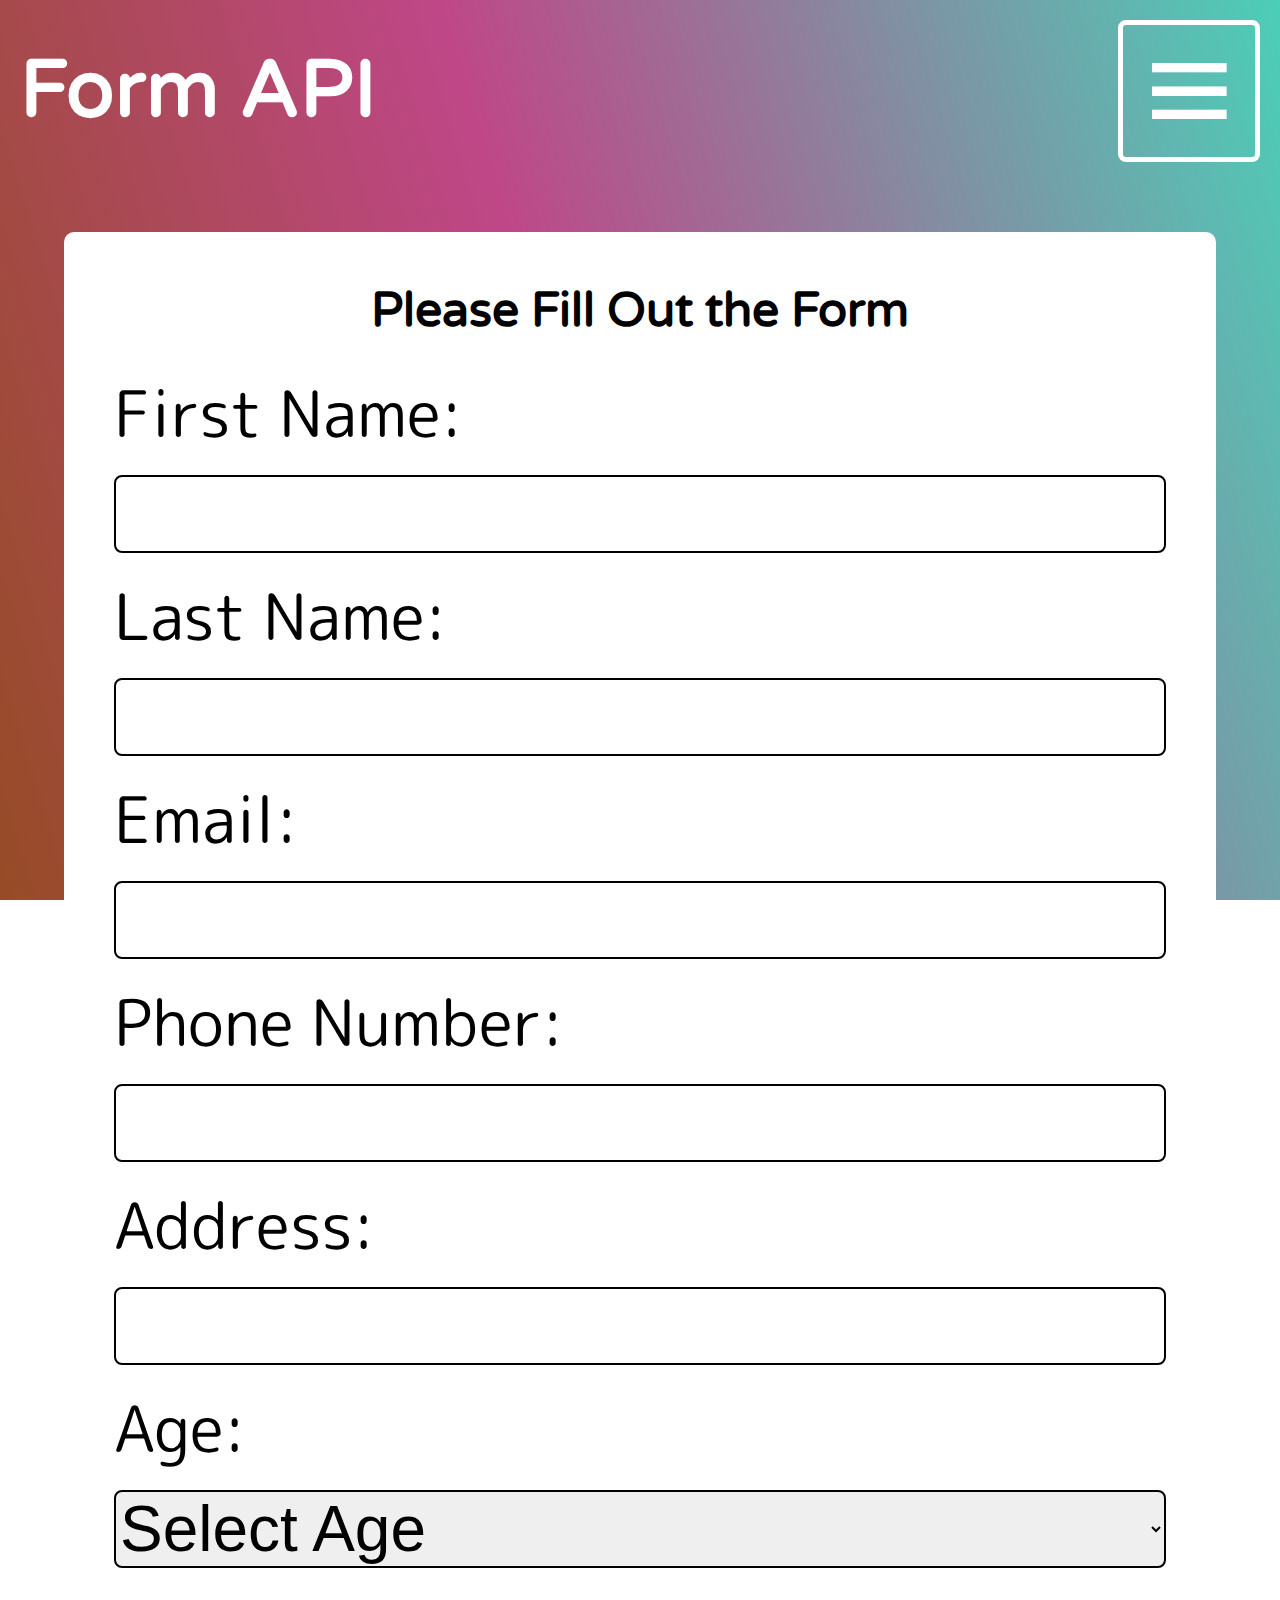
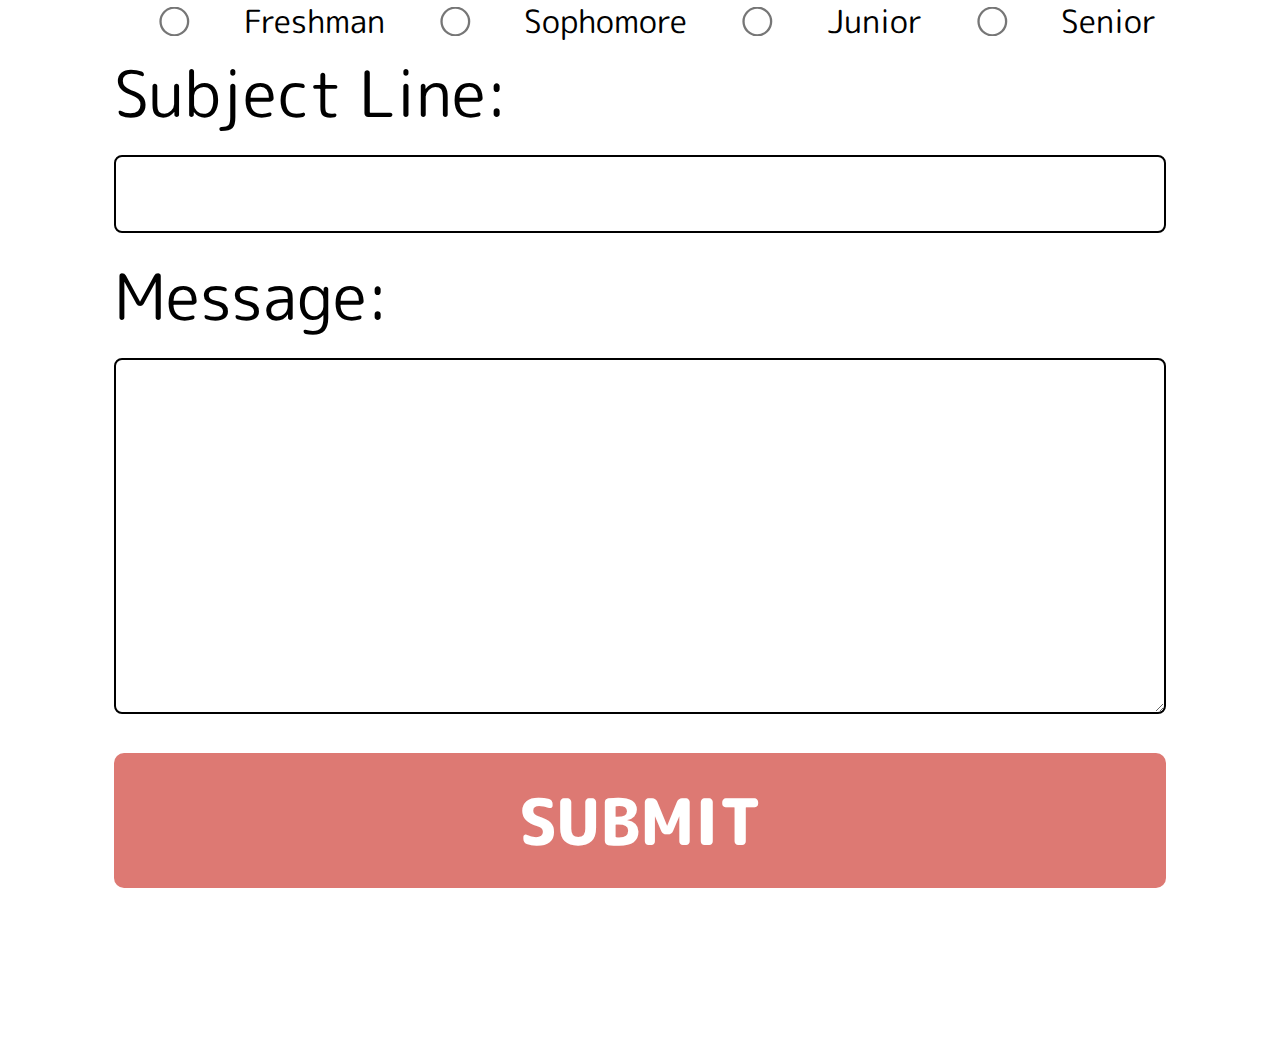
<file: formapi/formAPI.html>
<!DOCTYPE html>
<html lang="en-us">
    <head>
        <meta charset="utf-8">
        <title>Form API</title>
        <link rel="stylesheet" href="css/style.css">
        <link rel="icon" type="image/x-icon" href="favicon/favicon.ico"><!--Link to favicon-->
        <link href='https://unpkg.com/boxicons@2.1.4/css/boxicons.min.css' rel='stylesheet'><!--Link to boxicons--><!--Link to boxicons-->
        <script src="scripts/script.js" defer></script><!--Link to script file-->
    </head>
    <body>
        <header>
            <h1>Form API</h1>

            <!--Insert hamburger menu-->
            <i class='bx bx-menu' id="hamburger"></i>

            <!--Create navigation bar-->
            <nav id="navMenu">
                <ul>
                    <li><a href="../index.html#home">Home</a></li>
                    <li><a href="../index.html#about">About</a></li>
                    <li><a href="../index.html#projects">Projects</a></li>
                </ul>
            </nav>

            <!--Insert overlay for clicking outside-->
            <div id="overlay"></div>
        </header>
        <main>
           <!--Insert form here-->
           <form action="#" id="userForm" aria-labelledby="formTitle" novalidate>
               <!--Insert form title-->
               <h2 id="formTitle">Please Fill Out the Form</h2>

               <!--Prompt the user for first name-->
               <label for="firstName">First Name:</label> <br>
               <input type="text" id="firstName" name="firstName" required aria-required="true"> <br>

               <!--Prompt the user for last name-->
               <label for="lastName">Last Name:</label> <br>
               <input type="text" id="lastName" name="lastName" required aria-required="true"> <br>

               <!--Prompt the user for email-->
               <label for="email">Email:</label> <br>
               <input type="email" id="email" name="email" autocomplete="email" required aria-required="true"> <br>

               <!--Prompt the user for phone number-->
               <label for="phoneNumber">Phone Number:</label> <br>
               <input type="tel" id="phoneNumber" name="phoneNumber" required aria-required="true"> <br>

               <!--Prompt the user for address-->
               <label for="address">Address:</label> <br>
               <input type="text" id="address" name="address" autocomplete="address-level1" required aria-required="true"> <br>

               <!--Prompt the user for age-->
               <label for="age">Age:</label> <br>
               <select name="age" id="age" required aria-required="true">
                   <option value="" disabled selected>Select Age</option>
               </select><br>

               <!--Create radio container-->
               <div class="radioContainer" role="radiogroup">
                <!--Create radio buttons-->

                <!--Freshman-->
                <input type="radio" id="freshman" name="year" value="freshman">
                <label for="freshman" class="radioLabel">Freshman</label> <br>

                <!--Sophomore-->
                <input type="radio" id="sophomore" name="year" value="sophomore">
                <label for="sophomore" class="radioLabel">Sophomore</label> <br>

                <!--Junior-->
                <input type="radio" id="junior" name="year" value="junior">
                <label for="junior" class="radioLabel">Junior</label> <br>

                <!--Senior-->
                <input type="radio" id="senior" name="year" value="senior">
                <label for="senior" class="radioLabel">Senior</label> <br> 
               </div>
               

               <!--Prompt the user for subject line-->
               <label for="subjectLine">Subject Line:</label> <br>
               <input type="text" id="subjectLine" name="subjectLine" required> <br>

               <!--Prompt the user for message-->
               <label for="message">Message:</label> <br>
               <textarea id="message" name="message" required rows="8" aria-required="true"></textarea> <br>

               <div class="buttonContainer">
                <!--Submit button-->
                <input type="submit" value="Submit"> 
               </div>
           </form>
        </main>
        <footer>
            &copy; 2024 ScriptLab All Rights Reserved
        </footer>
    </body>
</html>
</file>
<file: formapi/css/style.css>
/************General Formatting************/
*{
    padding: 0;
    margin: 0;
    box-sizing: border-box;
}

/*Format body waves*/
body {
    background: linear-gradient(253deg,#fe7263,#3fddbe,#bf4788,#8a4d07);
    background-size: 180% 180%;
    animation: gradient-animation 18s ease infinite;
    background-attachment: fixed;
}
/************End of general formatting************/

/************Keyframe Formatting************/
@keyframes gradient-animation {
    0%{
        background-position: 0% 50%;
    }
    50%{
        background-position: 100% 50%;
    }
    100%{
        background-position: 0% 50%;
    }
}

@keyframes fadeDown {
    0% {
        opacity: 0;
        transform: translateY(-10px);
    }
    100% {
        opacity: 1;
        transform: translateY(0);
    }
}
/************End of Keyframe Formatting************/

/************Font Face Formatting************/
@font-face {
    font-family: 'VarelaRound-Regular';
    src: url(../fonts/VarelaRound-Regular.ttf);
}

@font-face {
    font-family: 'MPLUSRounded1c-Regular';
    src: url(../fonts/MPLUSRounded1c-Regular.ttf);
}

@font-face {
    font-family: 'MPLUSRounded1c-ExtraBold';
    src: url(../fonts/MPLUSRounded1c-ExtraBold.ttf);
}
/************End of Font Face Formatting************/

/************Root Formatting************/
:root {
    --primary-title: 'VarelaRound-Regular', sans-serif;/*Font family for h1 tag*/
    --primary-font-size: 5em;/*Primary font size*/
    --label-font-family: 'MPLUSRounded1c-Regular', sans-serif;/*Font family for labels*/
    --submit-btn-font: 'MPLUSRounded1c-ExtraBold', sans-serif;/*Font family for submit button*/
    --footer-title: monospace;/*Font family for footer*/
    --footer-font-size: 2em;/*Footer font size*/
}
/************End of Root Formatting************/

/************Header Formatting************/
header {
    padding: 20px;
    display: flex;
    align-items: center;
    justify-content: space-between;
}

header h1 {
    font-family: var(--primary-title);
    font-size: var(--primary-font-size);
    color: white;
}

/*Format hamburger menu*/
.bx-menu {
    padding: 10px;
    font-size: 7em;
    border: 5px solid white;
    border-radius: 8px;
    color: white;
}

/*Format x icon*/
.bx-x {
    padding: 10px;
    font-size: 7em;
    border: 5px solid white;
    border-radius: 8px;
    z-index: 4;
    color: white;
}

/*Format nav menu*/
#navMenu {
    position: fixed;
    top: 0;
    right: -500px;
    width: 500px;
    height: 100vh;
    background-image: 
        linear-gradient(to right, rgba(0, 0, 0, 0.5), rgba(0, 0, 0, 0.5)), /*Create dark linear gradient*/
        url(../images/bannerMenu.jpg);
    background-size: cover;
    background-position: center;
    display: flex;
    flex-direction: column;
    justify-content: center;
    align-items: flex-start;
    transition: right 0.5s ease-in-out;
    z-index: 3;
}

/*Create active nav state*/
#navMenu.active {
    right: 0;
}

/*Format nav menu links*/
#navMenu ul {
    list-style-type: none;
    margin-left: 35px;
}

/*Format nav menu links*/
#navMenu li {
    margin: 30px;
    margin-bottom: 150px;
}

/*Format nav menu links*/
#navMenu a {
    color: white;
    text-decoration: none;
    font-family: monospace;
    font-weight: bolder;
    font-size: 6em;
}

/*Create overlay for nav menu*/
#overlay {
    position: fixed;
    top: 0;
    left: 0;
    width: 100%;
    height: 100%;
    background-color: rgba(0, 0, 0, 0.5);
    display: none;
    z-index: 2;
}

/*Create active overlay state*/
#overlay.active {
    display: block;
}
/************End of Header Formatting************/

/************Form Formatting************/
form {
    width: 90%;
    margin: 0 auto;
    margin-top: 50px;
    background-color: white;
    border-radius: 10px;
    padding: 50px;
    animation: fadeDown 1s ease-in-out;/*Create fade down animation*/
}

/*Format form title*/
form h2 {
    font-family: var(--primary-title);
    font-size: 3em;
    color: black;
    text-align: center;
    margin-bottom: 25px;
}

/*Format form labels*/
label {
    font-family: var(--label-font-family);
    font-size: 4em;
}

/*Format radio container*/
.radioContainer {
    display: flex;
    align-items: center;
    justify-content: center;
    margin-top: 15px;
}

/*Format radio labels*/
.radioLabel {
    font-family: var(--label-font-family);
    font-size: 2em;
    margin: 0 10px;
    text-transform: capitalize;
}

/*Format form inputs*/
input {
    margin-bottom: 15px;
}

/*Format select*/
select {
    margin-top: 15px;
    margin-bottom: 15px;
    width: 100%;
    font-size: 4em;
    border-radius: 8px;
    border: 2px solid black;
}

/*Format option in select*/
option {
    font-size: 20px;
}

/*text inputs*/
input[type="text"]{
    margin-top: 15px;
    width: 100%;
    font-size: 4em;
    border-radius: 8px;
    border: 2px solid black;
    padding-left: 15px;
}

/*Email inputs*/
input[type="email"]{
    margin-top: 15px;
    width: 100%;
    font-size: 4em;
    border-radius: 8px;
    border: 2px solid black;
    padding-left: 15px;
}

/*Phone number inputs*/
input[type="tel"]{
    margin-top: 15px;
    width: 100%;
    font-size: 4em;
    border-radius: 8px;
    border: 2px solid black;
    padding-left: 15px;
}

/*Format radio input*/
input[type="radio"] {
    margin-top: 15px;
    margin-bottom: 15px;
    width: 100%;
    transform: scale(2.3);/*Change scale of input buttons*/
}

/*Textarea inputs*/
textarea {
    margin-top: 15px;
    margin-bottom: 15px;
    width: 100%;
    font-size: 3em;
    border-radius: 8px;
    border: 2px solid black;
    padding-left: 15px;
}

/*Format button container*/
.buttonContainer {
    text-align: center;
}

/*Format submit button*/
input[type="submit"] {
    margin-top: 20px;
    display: inline-block;
    width: 100%;
    padding: 20px;
    font-size: 4em;
    font-family: var(--submit-btn-font);
    font-weight: bolder;
    text-transform: uppercase;
    border: none;
    border-radius: 10px;
    background-color: #dd7973;
    color: white;
}
/************End of Form Formatting************/
/************Footer Formatting************/
footer {
    margin-top: 25px;
    padding: 20px;
    text-align: center;
    font-size: var(--footer-font-size);
    font-family: var(--footer-title);
    color: white;
}
/************End of Footer Formatting************/



/************Media Query Formatting************/

/**Desktop View**/
@media screen and (min-width: 1300px) {
    /*Format nav bar*/
    #hamburger {
        display: none;
    }

    /*Format nav menu*/
    #navMenu {
        position: static;
        width: auto;
        height: auto;
        background-color: transparent;
        display: flex;
        flex-direction: row;
        align-items: center;
        justify-content: flex-end;
        transition: none;
        background-image: none;
    }

    /*Format nav menu items*/
    #navMenu ul {
        display: flex;
        transform: none;
        margin-left: 0;
    }

    /*Format nav menu list*/
    #navMenu li {
        margin: 0 50px;
    }

    /*Format nav menu links*/
    #navMenu a {
        font-size: 2em;
        transition: 0.5s ease-in;/*Create button hover effect*/
        background-color: #dd7973;
        padding: 15px;
        display: inline-block;
        width: 150px;
        text-align: center;
        border-radius: 50px;
        transition: 0.5s ease;/*Create hover transition*/
    }

    /*Create button hover effect*/
    #navMenu a:hover {
        background: transparent;
        border: 2px solid #dd7973;
        color: #dd7973;
    }

    /*Get rid of overlay*/
    #overlay {
        display: none;
    }

    /*Format form tag*/
    form {
        width: 45%;
    }


    /*Format form labels*/
    label {
        font-size: 2em;
    }

    /*Format input sizes*/
    input[type="text"],
    input[type="email"],
    input[type="tel"],
    select,
    textarea {
        font-size: 2em;
    }

    /*Format radio container*/
    .radioContainer {
        margin-bottom: 15px;
    }
    /*Format submit button*/
    input[type="submit"] {
        font-size: 3em;
        transition: 0.5s ease-in;/*Create hover transition*/
    }

    /*Format submit button on hover*/
    input[type="submit"]:hover {
        background: transparent;
        border: 2px solid #dd7973;
        color: #dd7973;
        box-shadow: 0 0 10px black;
    }
}
/************End of Media Query Formatting************/
</file>
